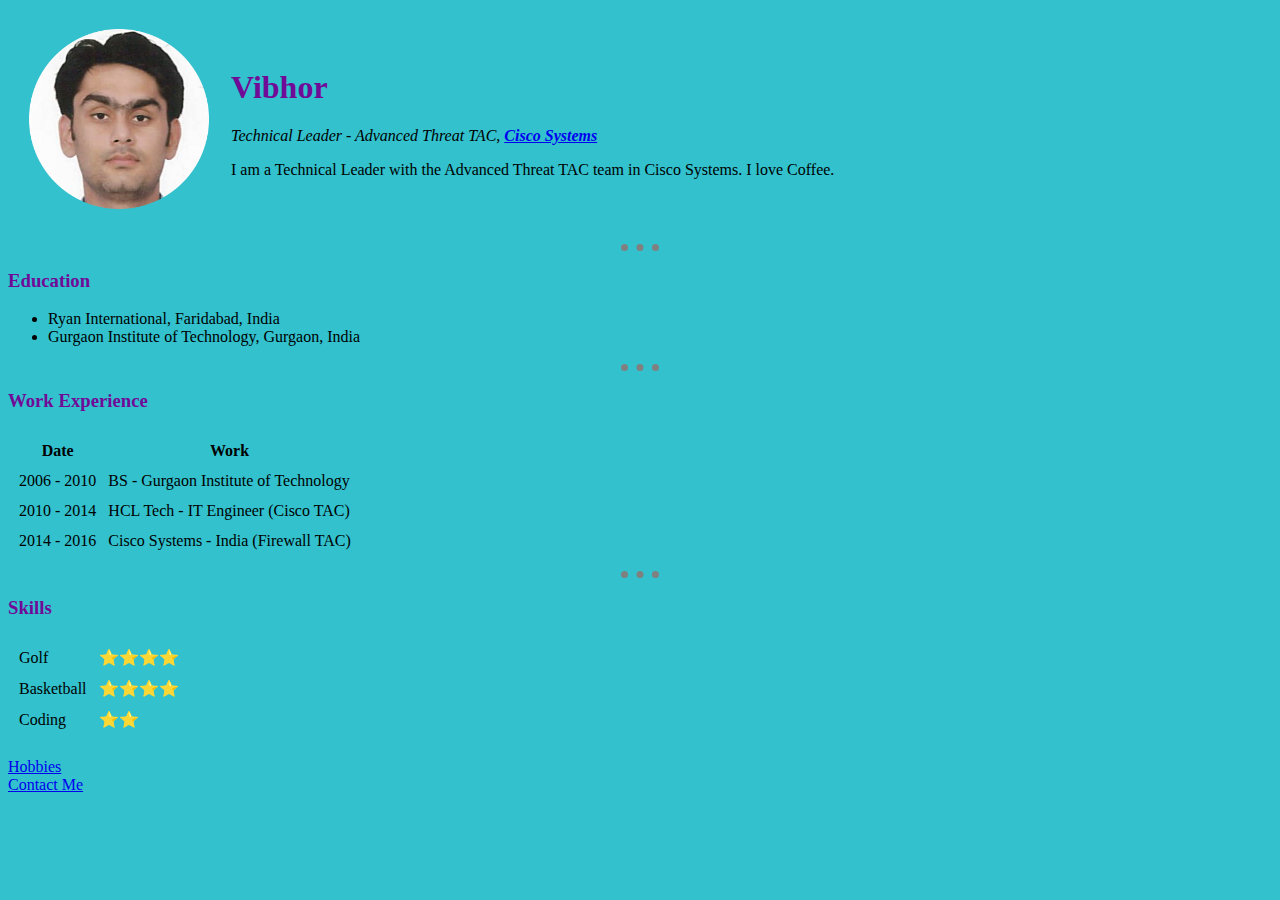
<file: HTML - Personal Site/index.html>
<!DOCTYPE html>
<html lang="en">
<head>
    <meta charset="UTF-8">
    <title> 🏌️ Vibhor's Personal Site</title>
    <link rel="stylesheet" href="css/styles.css">
</head>

<body>
    <table cellspacing="20">
        <tr>
            <td><img src="Images/vamrodia-new.png" alt="Vibhor's Profile Picture"></td>
            <td><h1> Vibhor </h1>
            <p><em>Technical Leader - Advanced Threat TAC, <strong><a href="https://www.cisco.com/"> Cisco Systems</a></strong></em></p>
            <p>I am a Technical Leader with the Advanced Threat TAC team in Cisco Systems. I love Coffee.</p></td>
        </tr>
    </table>
    <hr>
    <h3>Education</h3>
    <ul>
        <li>Ryan International, Faridabad, India</li>
        <li>Gurgaon Institute of Technology, Gurgaon, India</li>
    </ul>
    <hr>
    <h3>Work Experience</h3>
    <table cellspacing="10">
        <thead>
        <tr>
            <th>Date</th>
            <th>Work</th>
        </tr>
        </thead>
        <tbody>
        <tr>
            <td>2006 - 2010</td>
            <td> BS - Gurgaon Institute of Technology</td>
        </tr>
        <tr>
            <td>2010 - 2014</td>
            <td>HCL Tech - IT Engineer (Cisco TAC) </td>
        </tr>
        <tr>
            <td>2014 - 2016</td>
            <td>Cisco Systems - India (Firewall TAC)</td>
        </tr>
        </tbody>
    </table>
    <hr>
    <h3>Skills</h3>
    <table cellspacing="10">
        <tr>
            <td>Golf</td>
            <td>⭐⭐⭐⭐</td>
        </tr>
        <tr>
            <td>Basketball</td>
            <td>⭐⭐⭐⭐</td>
        </tr>
        <tr>
            <td>Coding</td>
            <td>⭐⭐</td>
        </tr>
    </table>
    <br>
    <a href="hobbies.html">Hobbies</a>
    <br>
    <a href="contact.html">Contact Me</a>
</body>
</html>
</file>
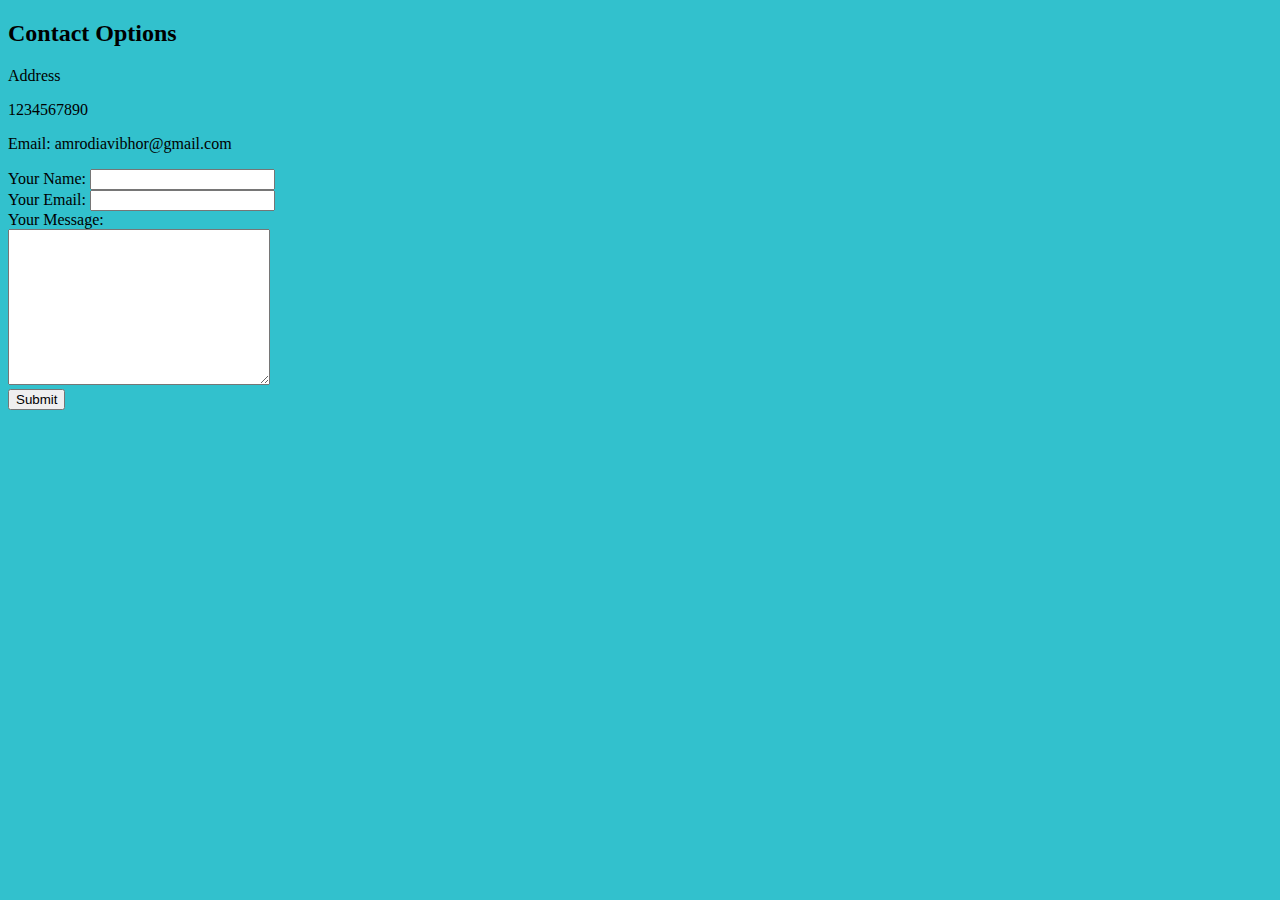
<file: HTML - Personal Site/contact.html>
<!DOCTYPE html>
<html lang="en">
<head>
    <meta charset="UTF-8">
    <title>Contact Me</title>
    <link rel="stylesheet" href="css/styles.css">
</head>
<body>
    <h2>Contact Options</h2>
    <p>Address</p>
    <p>1234567890</p>
    <p>Email: amrodiavibhor@gmail.com</p>
    <form class="" action="mailto:vamrodia@cisco.com" method="post" enctype="text/plain">
        <label>Your Name:</label>
        <input type="text" name="yourName" value=""><br>
        <label>Your Email:</label>
        <input type="email" name="yourEmail" value=""><br>
        <label>Your Message:</label><br>
        <textarea name="yourMessage" rows="10" cols="30"></textarea><br>
        <input type="submit" name="">
    </form>

</body>
</html>
</file>
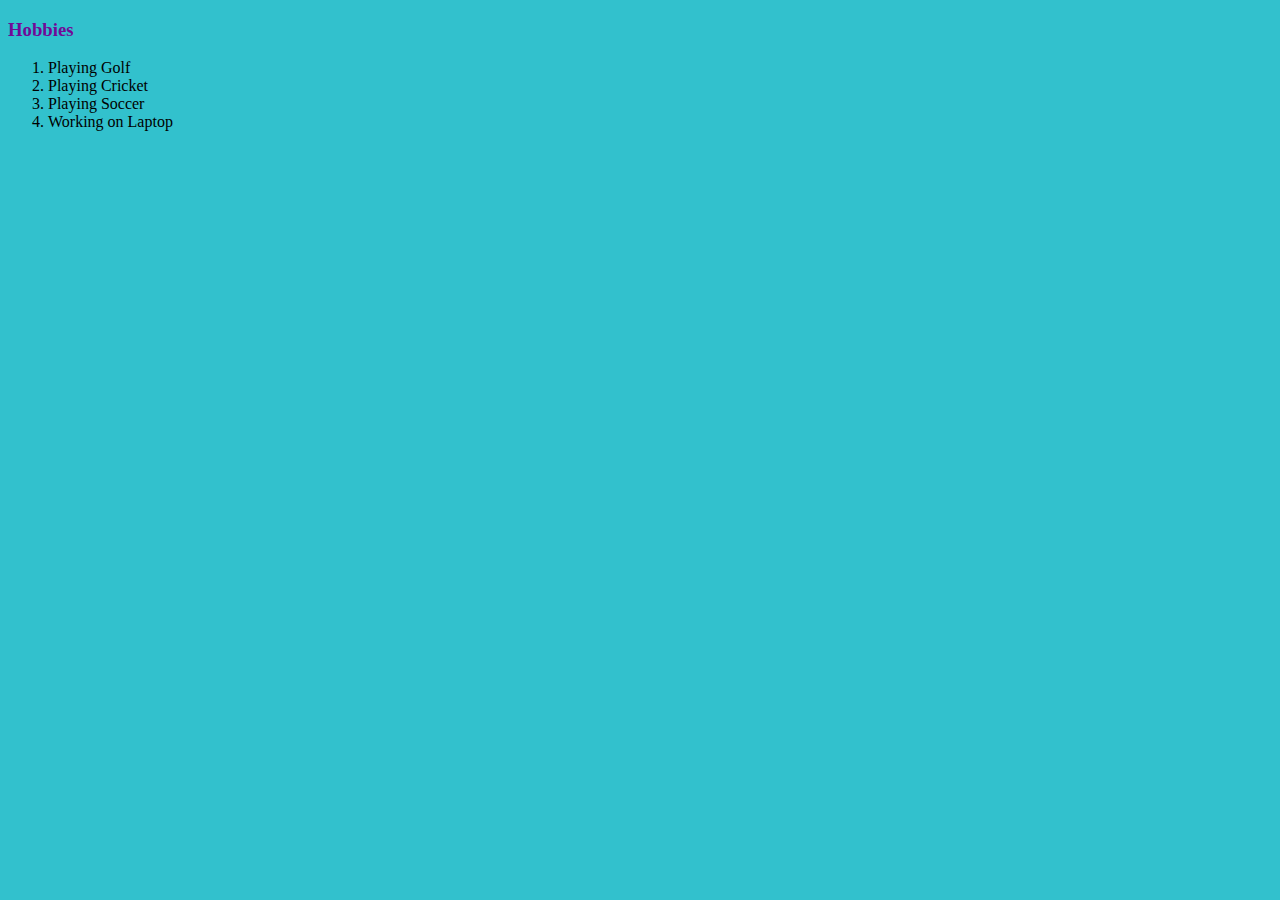
<file: HTML - Personal Site/hobbies.html>
<!DOCTYPE html>
<html lang="en">
<head>
    <meta charset="UTF-8">
    <title>My Hobbies</title>
    <link rel="stylesheet" href="css/styles.css">
</head>
<body>
    <h3>Hobbies</h3>
    <ol>
        <li>Playing Golf</li>
        <li>Playing Cricket</li>
        <li>Playing Soccer</li>
        <li>Working on Laptop</li>
    </ol>
</body>
</html>
</file>
<file: HTML - Personal Site/css/styles.css>
body {
    background-color: #32C1CD;
}

hr {
    height: 2px;
    width: 3%;
    border: dotted grey;
    border-width: 0 0 7px;
}

img {
  height: 180px;
}

h1 {
  color: #700B97;
}

h3 {
  color: #700B97;
}
</file>
